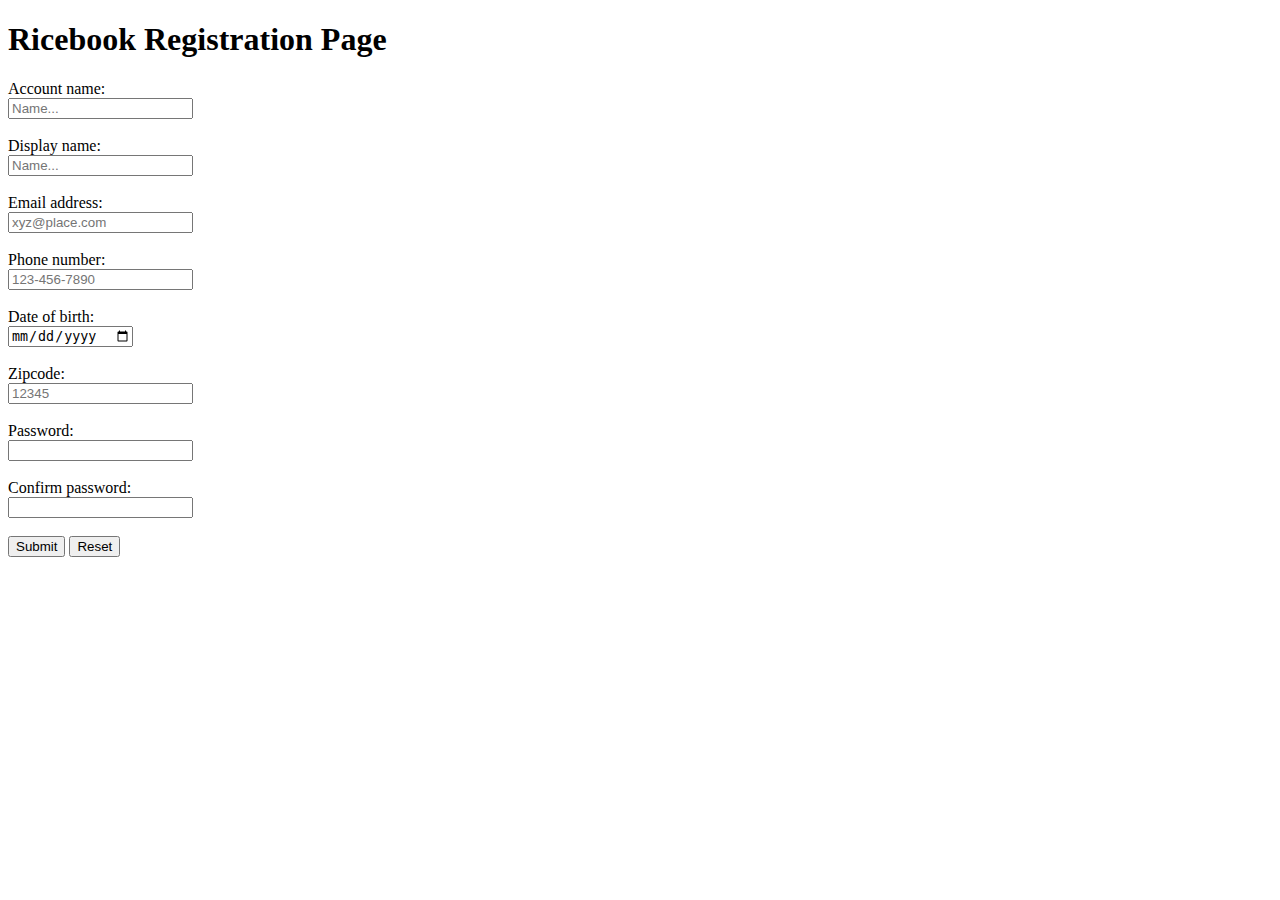
<file: hw1/index.html>
<!DOCTYPE html>
<html lang="en-us">
<head>
  <meta charset="utf-8">
  <meta name="author" content="Corey Fisher">
  <h1>Ricebook Registration Page</h1>
</head>
<body onload="setTime()">
  <form id="regform" name="registrationForm" action="formProcessor.html" method="GET">
    Account name:<br> <input type="text" name="accountName" placeholder="Name..." pattern="[A-Za-z][A-Za-z0-9]+" required> <br><br>
    Display name:<br> <input type="text" name="displayName" placeholder="Name..." pattern="[A-Za-z][A-Za-z0-9]+" required> <br><br>
    Email address:<br> <input type="text" name="email" placeholder="xyz@place.com" pattern="[A-Za-z][A-Za-z0-9.]{0,}@[A-Za-z0-9.]+.[A-Za-z0-9.]" required> <br><br>
    Phone number:<br> <input type="text" name="phone" placeholder="123-456-7890" pattern="[0-9]{3}-[0-9]{3}-[0-9]{4}" required> <br> <br>
    Date of birth:<br> <input type="date" id="dob" name="dob" required> <br> <br>
    Zipcode:<br> <input type="text" name="zip" placeholder="12345" pattern="[0-9]{5}" required> <br> <br>
    Password:<br> <input type="password" id="pass" name="pass" required> <br> <br>
    Confirm password:<br> <input type="password" id="pass2" name="pass2" required> <br> <br>
    <input type="hidden" id="time" name="time">
    <input type="submit" onclick="return verify()" value="Submit">
    <input type="reset">
  </form>
</body>
</html>

<script>
  function verify() {
    if(document.getElementById('pass').value == document.getElementById('pass2').value && document.getElementById('pass').value !== "") {
      minAge = new Date();
      minAge.setFullYear(minAge.getFullYear() - 18);
      if(Date.parse(document.getElementById('dob').value) > minAge) {
        alert("Too young - must be at least 18 years old to register.");
        return false;
      } else {
        return true;
      }
    } else {
      alert("Invalid password! Make sure you enter a password, and that the password matches in both fields.");
      return false;
    } 
  }

  function setTime() {
      document.getElementById('time').value = new Date();
  }

</script>
</file>
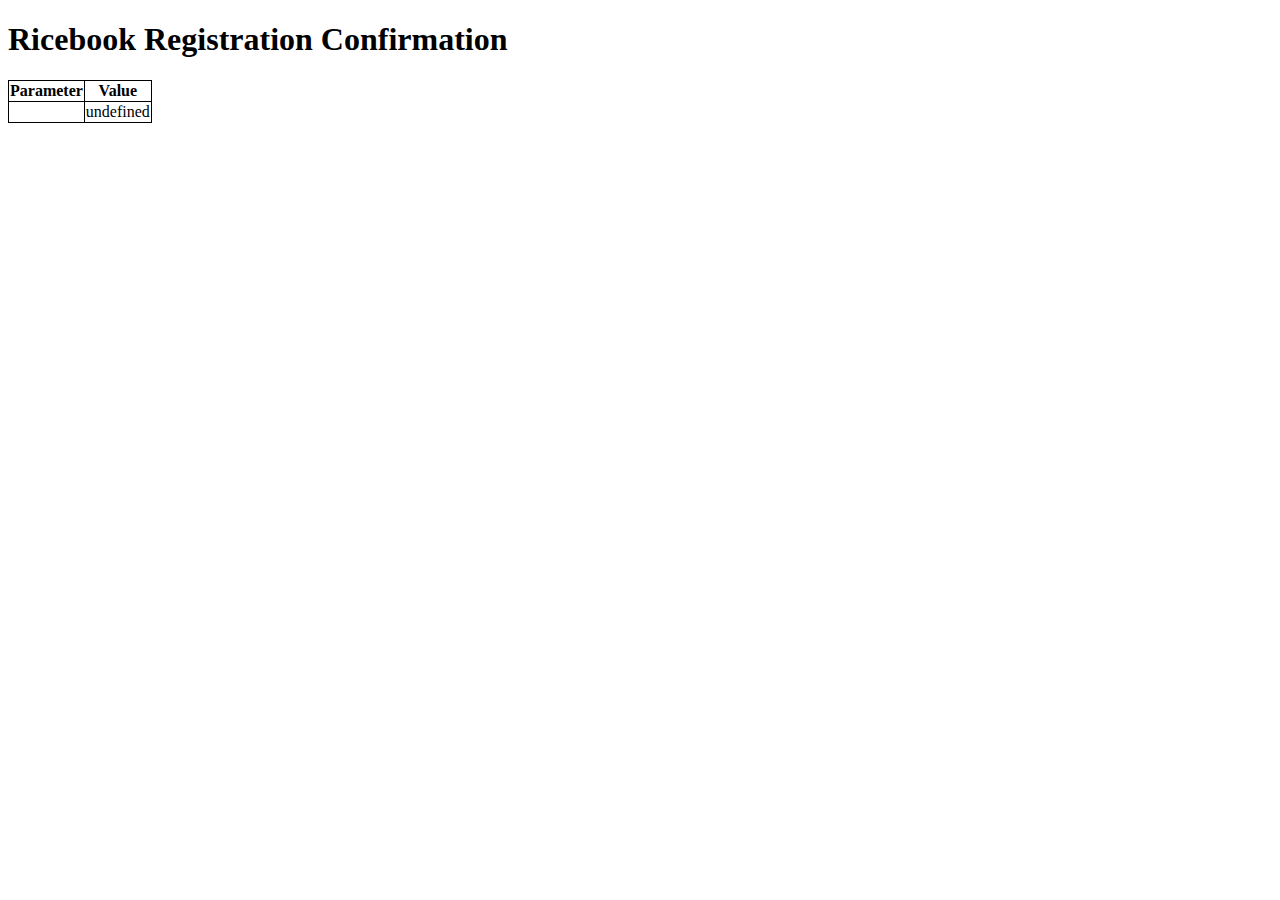
<file: hw1/formProcessor.html>
<!DOCTYPE html>
<html lang="en-us">
<head>
  <meta charset="utf-8">
  <meta name="author" content="Corey Fisher">
  <style>
    table, th, td {
      border: 1px solid black;
      border-collapse: collapse;
    }
  </style>
  <h1>Ricebook Registration Confirmation</h1>
</head>
<body onload="paramsToTable()">
  <table id="paramtable">
    <tr>
       <th>Parameter</th>
       <th>Value</th>
    </tr>
  </table>
</body></html>

<script>
  function paramsToTable() {
    table = document.getElementById("paramtable");
    params = location.search.substring(1).split('&');
    for(param in params) {
      paramPair = params[param].split('=');
      var row = table.insertRow();
      var paramName = row.insertCell();
      var paramVal = row.insertCell();
      paramName.innerHTML = decodeURIComponent(paramPair[0]);
      paramVal.innerHTML = decodeURIComponent(paramPair[1]).replace(/\+/g," ");
    }
  }
</script>
</file>
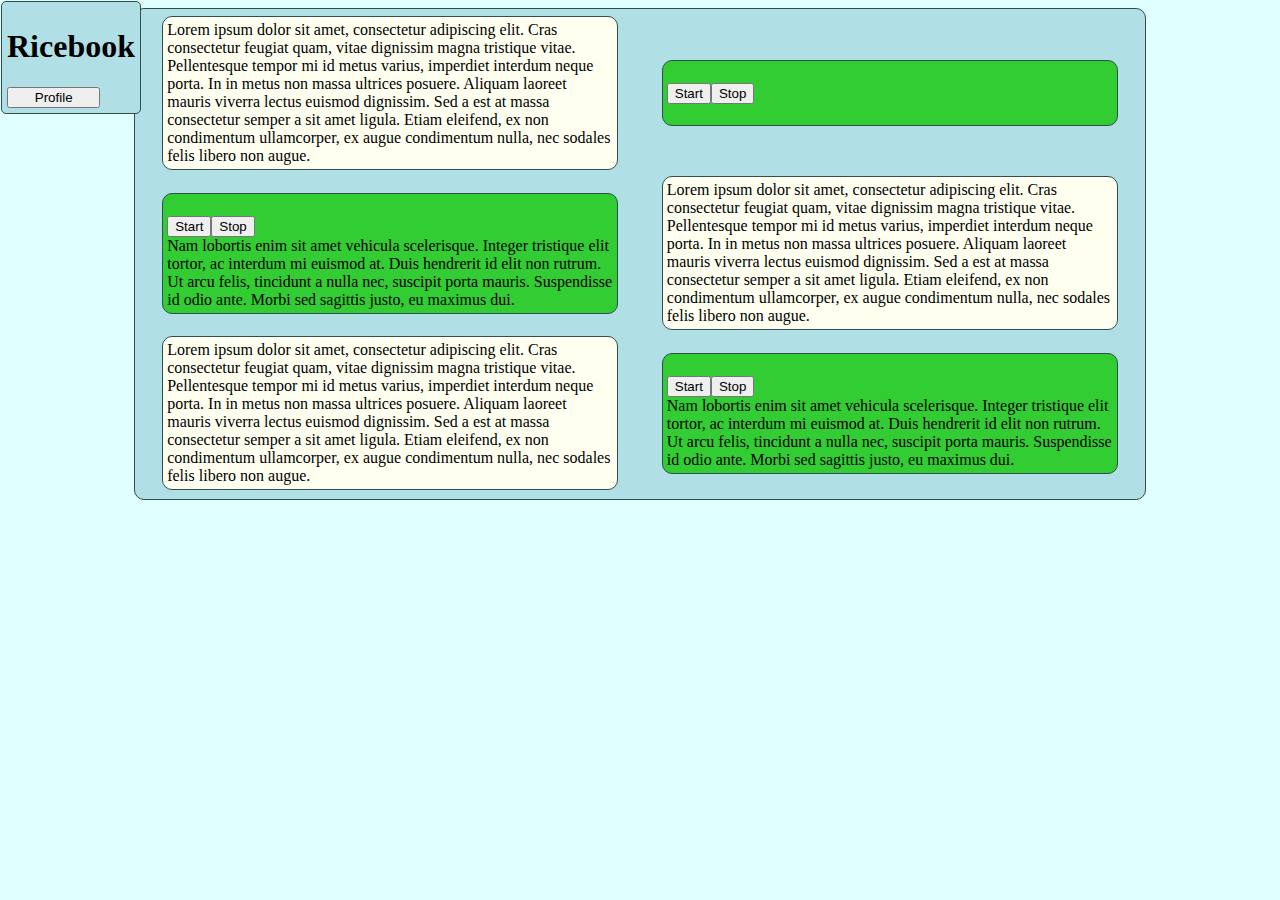
<file: hw2/main.html>
<!DOCTYPE html>
<html lang="en-us">
<head>
  <meta charset="utf-8">
  <meta name="author" content="Corey Fisher">
  <link rel="stylesheet" href="styles.css">
</head>
<body onload="setup()">
  <nav>
    <h1>Ricebook</h1>
    <!-- Form is used to make button redirect easier -->
    <form action="profile.html" method="get">
      <input type="submit" value="Profile" class="center">
    </form>
  </nav>
  <table id="cards">
    <tr>
       <td><div id="card1" class="card">Lorem ipsum dolor sit amet, consectetur adipiscing elit. Cras consectetur feugiat quam, vitae dignissim magna tristique vitae. Pellentesque tempor mi id metus varius, imperdiet interdum neque porta. In in metus non massa ultrices posuere. Aliquam laoreet mauris viverra lectus euismod dignissim. Sed a est at massa consectetur semper a sit amet ligula. Etiam eleifend, ex non condimentum ullamcorper, ex augue condimentum nulla, nec sodales felis libero non augue.</div></td>
       <td><div id="card2" class="card imgscroll">
         <span id="img1" class="image"></span><br>
         <span id="buttons1"></span><br>
         </div></td>
    </tr>
    <tr>
       <td><div id="card3" class="card imgscroll">
         <span id="img2" class="image"></span><br>
         <span id="buttons2"></span><br>
         Nam lobortis enim sit amet vehicula scelerisque. Integer tristique elit tortor, ac interdum mi euismod at. Duis hendrerit id elit non rutrum. Ut arcu felis, tincidunt a nulla nec, suscipit porta mauris. Suspendisse id odio ante. Morbi sed sagittis justo, eu maximus dui.
         </div></td>
       <td><div id="card4" class="card">Lorem ipsum dolor sit amet, consectetur adipiscing elit. Cras consectetur feugiat quam, vitae dignissim magna tristique vitae. Pellentesque tempor mi id metus varius, imperdiet interdum neque porta. In in metus non massa ultrices posuere. Aliquam laoreet mauris viverra lectus euismod dignissim. Sed a est at massa consectetur semper a sit amet ligula. Etiam eleifend, ex non condimentum ullamcorper, ex augue condimentum nulla, nec sodales felis libero non augue.</div></td> 
</tr>
    <tr>
       <td><div id="card5" class="card">Lorem ipsum dolor sit amet, consectetur adipiscing elit. Cras consectetur feugiat quam, vitae dignissim magna tristique vitae. Pellentesque tempor mi id metus varius, imperdiet interdum neque porta. In in metus non massa ultrices posuere. Aliquam laoreet mauris viverra lectus euismod dignissim. Sed a est at massa consectetur semper a sit amet ligula. Etiam eleifend, ex non condimentum ullamcorper, ex augue condimentum nulla, nec sodales felis libero non augue.</div></td>
       <td><div id="card6" class="card imgscroll">
         <span id="img3" class="image"></span><br>
         <span id="buttons3"></span><br>
         Nam lobortis enim sit amet vehicula scelerisque. Integer tristique elit tortor, ac interdum mi euismod at. Duis hendrerit id elit non rutrum. Ut arcu felis, tincidunt a nulla nec, suscipit porta mauris. Suspendisse id odio ante. Morbi sed sagittis justo, eu maximus dui.
       </div></td>
    </tr>
  </table>
</body></html>


<script src="main.js"></script>
</file>
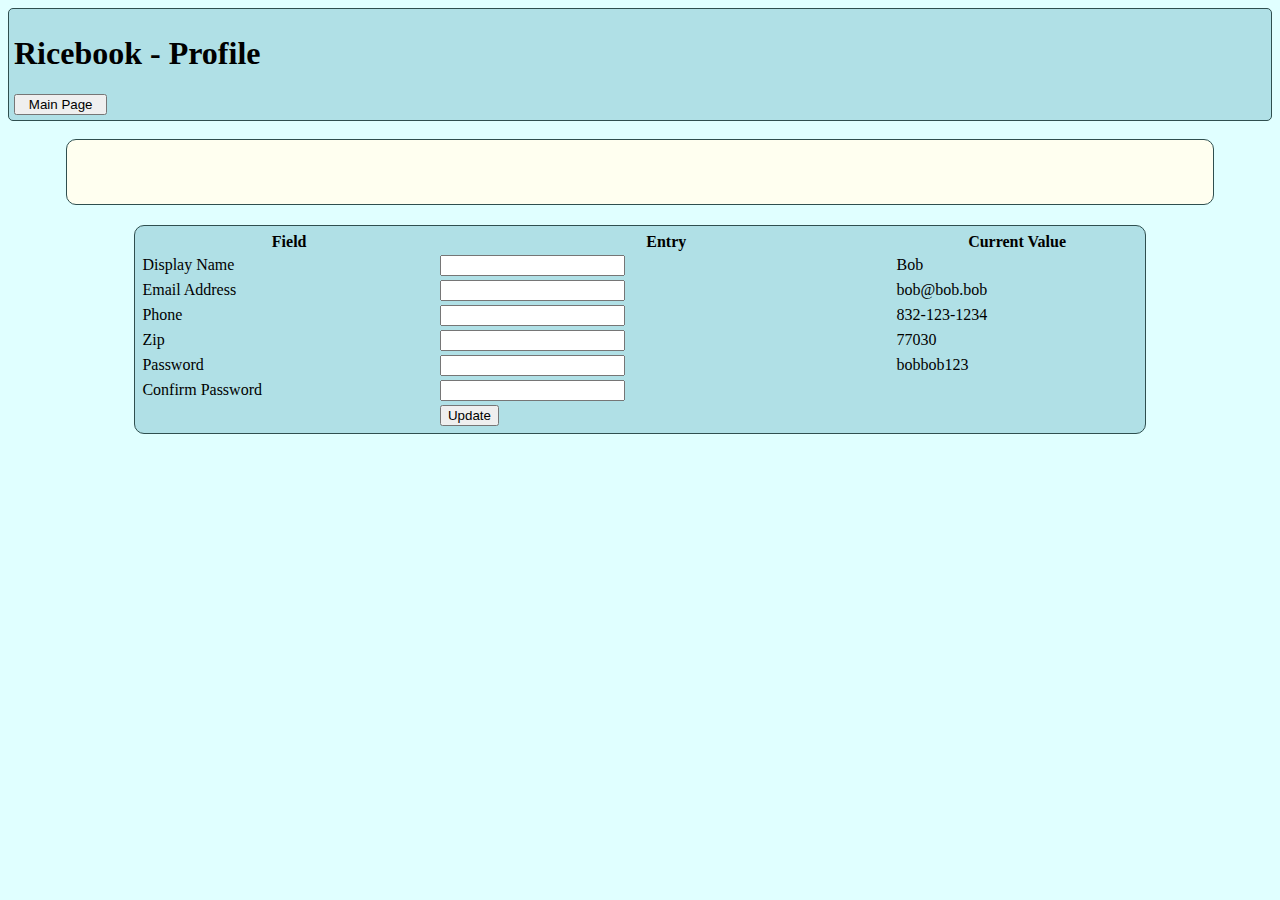
<file: hw2/profile.html>
<!DOCTYPE html>
<html lang="en-us">
<head>
  <meta charset="utf-8">
  <meta name="author" content="Corey Fisher">
  <link rel="stylesheet" href="styles.css">
  <div class="fakenav">
    <h1>Ricebook - Profile</h1>
    <!-- Form is used to make button redirect easier -->
    <form action="main.html" method="get">
      <input type="submit" value="Main Page" class="center">
    </form>
   </div>
</head>


<body>
<br>
<div class="card" id="output"></div>
<br>
<table>
  <tr>
    <th>Field</th>
    <th>Entry</th>
    <th>Current Value</th>
  </tr>
  <tr>
    <td>Display Name</td>
    <td><input type="text" id="dispname" value=""></td>
    <td><div id="dispnameVal">Bob<div></td>
  </tr>
  <tr>
    <td>Email Address</td>
    <td><input type="text" id="email" value=""></td>
    <td><div id="emailVal">bob@bob.bob<div></td>
  </tr>
  <tr>
    <td>Phone</td>
    <td><input type="text" id="phone" value=""></td>
    <td><div id="phoneVal">832-123-1234<div></td>
  </tr>
  <tr>
    <td>Zip</td>
    <td><input type="text" id="zip" value=""></td>
    <td><div id="zipVal">77030<div></td>
  </tr>
  <tr>
    <td>Password</td>
    <td><input type="text" id="pw1" value=""></td>
    <td><div id="pw1Val">bobbob123<div></td>
  </tr>
  <tr>
    <td>Confirm Password</td>
    <td><input type="text" id="pw2" value=""></td>
    <td></td>
  </tr>
  <tr>
    <td></td>
    <td><input type="button" value="Update" onclick="validate()"</td>
    <td></td>
  </tr>
</table>

</body>




<script src="profile.js"></script>
</file>
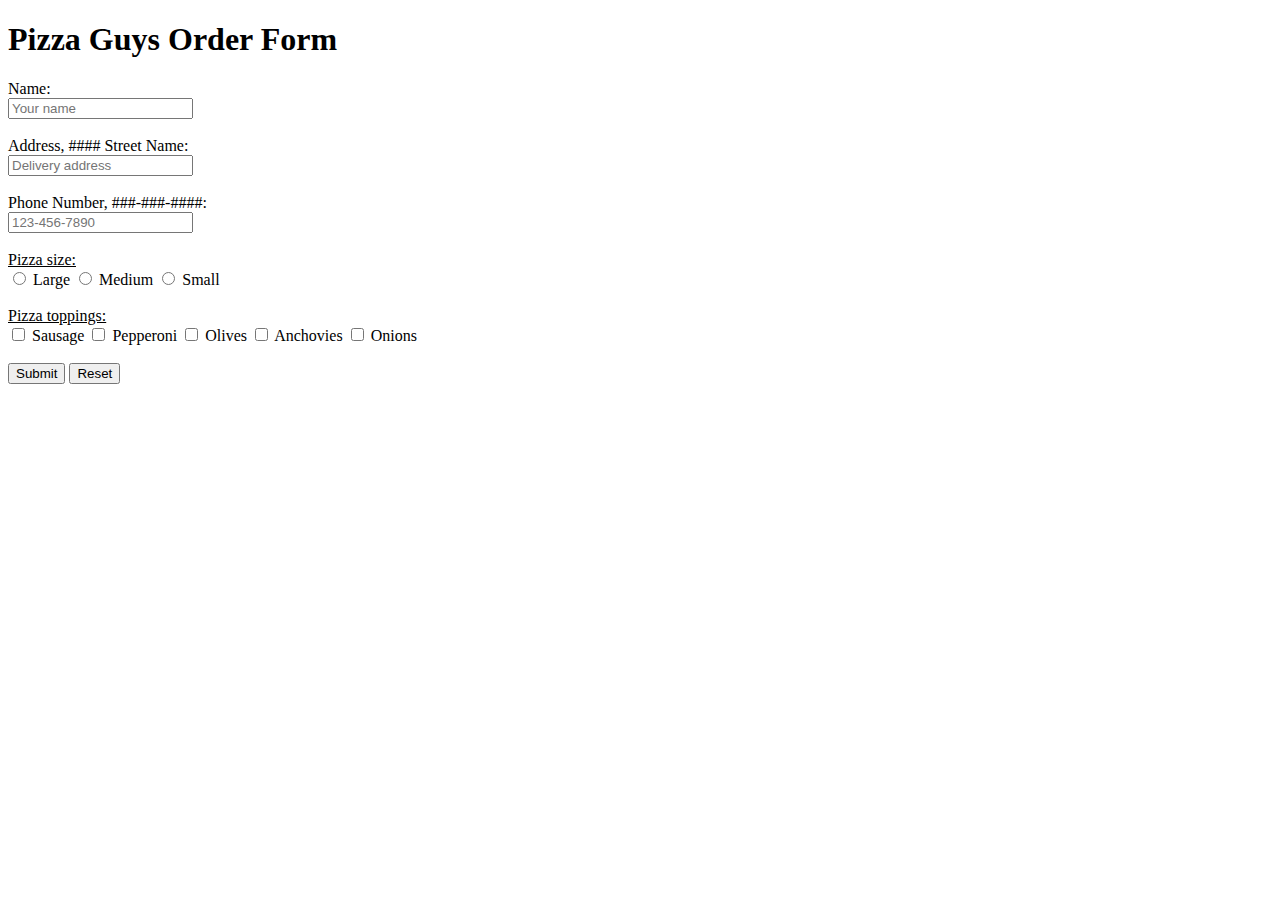
<file: inclass-2/pizza.html>
﻿<!DOCTYPE html>
<meta charset="utf-8">
<meta name="author" content="Corey Fisher">
<html>
  <body>
    <h1>Pizza Guys Order Form</h1>
    <form>
      Name:<br> <input type="text" name="name" placeholder="Your name" required> <br><br>
      Address, #### Street Name:<br> <input type="text" name="address" placeholder="Delivery address" pattern="[0-9]+ ([A-Za-z]| )+" required> <br><br>
      Phone Number, ###-###-####:<br> <input type="text" name="phone" placeholder="123-456-7890" pattern="[0-9]{3}-[0-9]{3}-[0-9]{4}" required> <br> <br>
      <u>Pizza size:</u><br>
        <input type="radio" name="size" value="Large" required> Large
        <input type="radio" name="size" value="Medium" required> Medium
        <input type="radio" name="size" value="Small" required> Small
      <br><br>
      <u>Pizza toppings:</u><br>
        <input type="checkbox" name="topping" value="Sausage"> Sausage
        <input type="checkbox" name="topping" value="Pepperoni"> Pepperoni
        <input type="checkbox" name="topping" value="Olives"> Olives
        <input type="checkbox" name="topping" value="Anchovies"> Anchovies
        <input type="checkbox" name="topping" value="Onions"> Onions
      <br><br>
      <input type="submit" value="Submit">
      <input type="reset">
  </body>
</html>
</file>
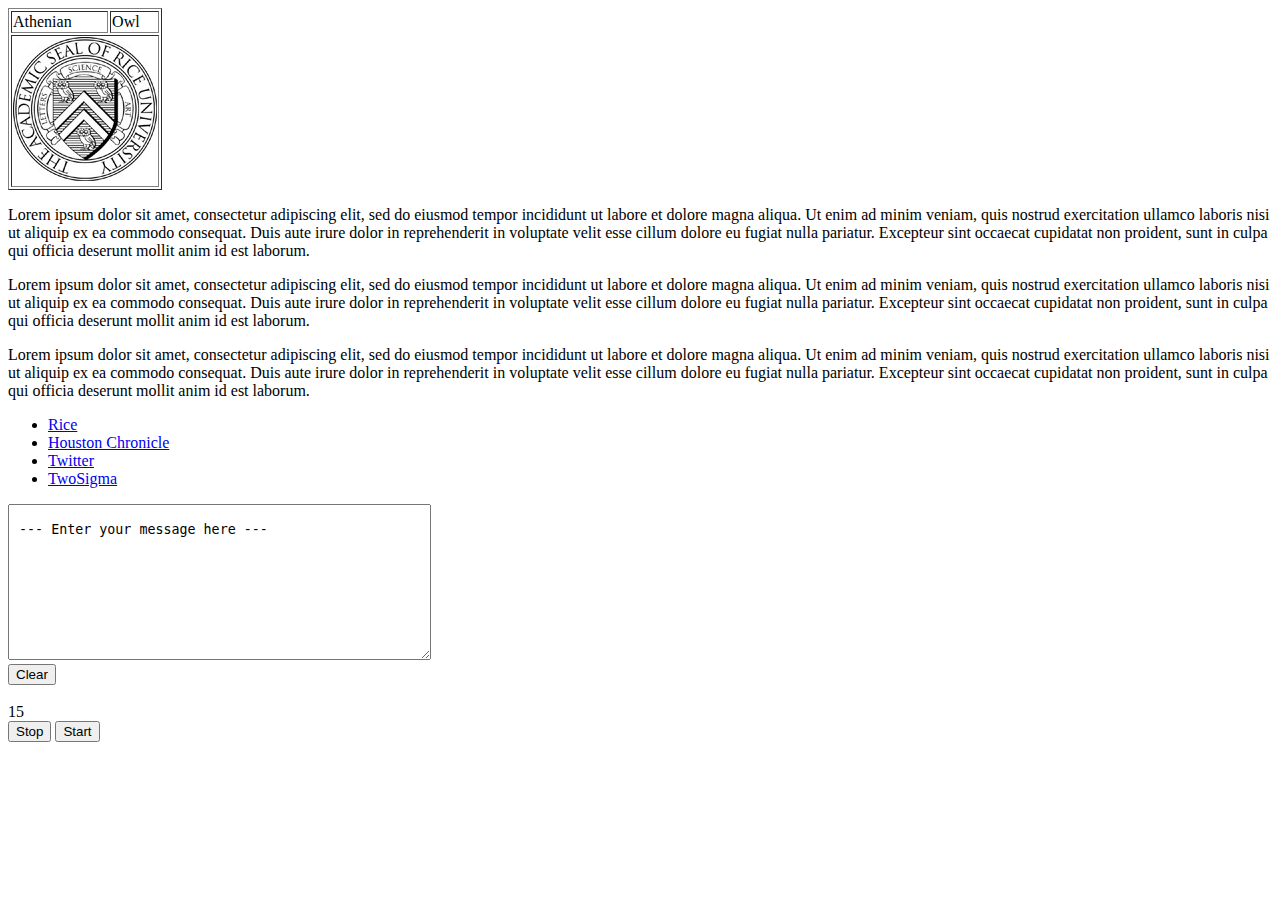
<file: inclass-3/hello.html>
<!DOCTYPE html>
<!-- saved from url=(0052)https://www.clear.rice.edu/comp431/sample/hello.html -->
<html lang="en-us"><head><meta http-equiv="Content-Type" content="text/html; charset=UTF-8">
    <title>Hello HTML!</title>
    
</head>

<body onload="redirectMessage()">

<table border="1">
	<tbody><tr><td>Athenian</td><td>Owl</td></tr>
	<tr><td colspan="2"><img src="./hello_files/riceacademicseal1.jpg"></td></tr>
</tbody></table>

<p>Lorem ipsum dolor sit amet, consectetur adipiscing elit, sed do eiusmod tempor incididunt ut labore et dolore magna aliqua. Ut enim ad minim veniam, quis nostrud exercitation ullamco laboris nisi ut aliquip ex ea commodo consequat. Duis aute irure dolor in reprehenderit in voluptate velit esse cillum dolore eu fugiat nulla pariatur. Excepteur sint occaecat cupidatat non proident, sunt in culpa qui officia deserunt mollit anim id est laborum.</p>
<p>Lorem ipsum dolor sit amet, consectetur adipiscing elit, sed do eiusmod tempor incididunt ut labore et dolore magna aliqua. Ut enim ad minim veniam, quis nostrud exercitation ullamco laboris nisi ut aliquip ex ea commodo consequat. Duis aute irure dolor in reprehenderit in voluptate velit esse cillum dolore eu fugiat nulla pariatur. Excepteur sint occaecat cupidatat non proident, sunt in culpa qui officia deserunt mollit anim id est laborum.</p>
<p>Lorem ipsum dolor sit amet, consectetur adipiscing elit, sed do eiusmod tempor incididunt ut labore et dolore magna aliqua. Ut enim ad minim veniam, quis nostrud exercitation ullamco laboris nisi ut aliquip ex ea commodo consequat. Duis aute irure dolor in reprehenderit in voluptate velit esse cillum dolore eu fugiat nulla pariatur. Excepteur sint occaecat cupidatat non proident, sunt in culpa qui officia deserunt mollit anim id est laborum.</p>

<ul>
	<li><a href="http://www.rice.edu/">Rice</a></li>
	<li><a href="http://www.chron.com/">Houston Chronicle</a></li>
	<li><a href="http://www.twitter.com/">Twitter</a></li>
	<li><a href="http://www.twosigma.com/">TwoSigma</a></li>
</ul>

<textarea id="yourText" rows="10" cols="50">

 --- Enter your message here --- 


</textarea>
<br>
<input type="button" onclick="clearText()" value="Clear">

<br><br>

<span id="indicator">15</span>

<br>
<input type="button" onclick="stopRepeating()" value="Stop">
<input type="button" onclick="startRepeating()" value="Start">


</body></html>

<script>
  var counter = 15;
  var repeating = -1;
  function clearText() {
    var textArea = document.getElementById("yourText");
    textArea.value = "";
  }
  
  function redirectMessage() {
    setTimeout(function(){ alert("The page will redirect when the counter reaches zero."); }, 5000);
    repeating = setInterval(inInterval,1000);
  }

  function inInterval() {
    var indicator = document.getElementById("indicator");
    counter = counter - 1;
    indicator.innerHTML = counter;
    if(counter === 0) {
      clearInterval(repeating);
      window.location.replace("https://www.clear.rice.edu/comp431/sample/hello.html");
    }
  }

  function stopRepeating() {
    clearInterval(repeating);
    repeating = -1;
  }
  
  function startRepeating() {
    if(repeating === -1) {
      repeating = setInterval(inInterval,1000);
    }
  }
</script>
</file>
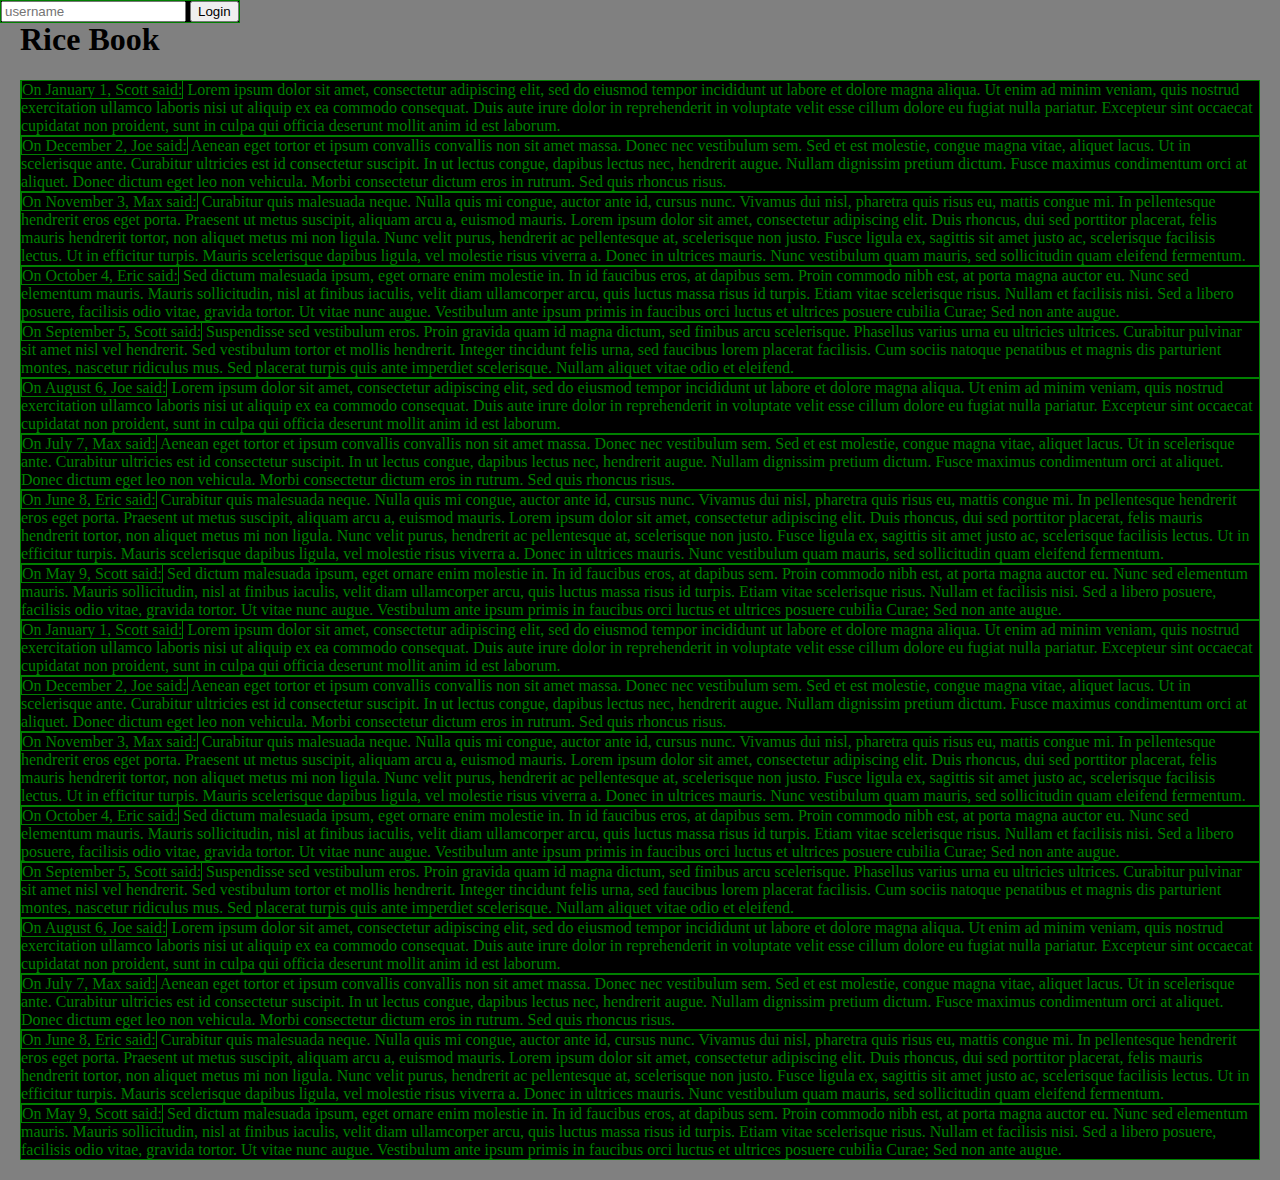
<file: inclass-4/main.html>
<!DOCTYPE html>
<!-- saved from url=(0051)https://www.clear.rice.edu/comp431/sample/main.html -->
<html><head><meta http-equiv="Content-Type" content="text/html; charset=UTF-8">
    
	<title>Rice Book</title>
	<meta name="viewport" content="width=device-width, initial-scale=1">

<script>
window.onload = function() {
	var LOGIN = "Login"
	var LOGOUT = "LogOut"
	
	var username = document.getElementById("username")
	var loginBtn = document.getElementById("login")
    var loggedInUser = document.getElementById("loggedInUser")

	loginBtn.value = LOGIN

	loginBtn.onclick = function() {
                console.log(loginBtn.value);
		if (loginBtn.value == LOGIN) {
			login()
		} else {
			logout()
		}
	}

	function login() {
		if (!username.value) {
			window.alert("Please enter a username")
		} else {
			console.log('login was clicked')
			// hide the input field
                        document.getElementById("username").style="display: none";
			// make the post div visible
                        document.getElementById("post").style="";
			// change the text of the login button to logout
                        loginBtn.value = LOGOUT;
		}
	}

	function logout() {
		// reverse hiding done in login 
                document.getElementById("username").style="";
                document.getElementById("username").value="";
                document.getElementById("post").style="display: none";
		// change the text of button to login
                loginBtn.value = LOGIN;
		console.log('logout was clicked' + loginBtn.value)
	}

}
</script>

<style>
body {background-color: grey;
      margin: 20px;}
div {background-color:black;
     color: green;
     border: 1pt solid green;}
span {border: 1pt solid green;}
</style>
</head>
<body>

<h1>Rice Book</h1>

<span id="loggedInUser" style="position:fixed; left: 0%; top: 0%; background: black">
<input type="text" placeholder="username" id="username">
<input type="button" value="Login" id="login">

<div id="post" style="display: none">
	<input type="text" placeholder="share something" width="200" style="background-color:black; color: green">
	<input type="button" value="Post" style="background-color:black; color: green">
</div>
</span>

<div>
<span>On January 1, Scott said:</span>
Lorem ipsum dolor sit amet, consectetur adipiscing elit, sed do eiusmod tempor incididunt ut labore et dolore magna aliqua. Ut enim ad minim veniam, quis nostrud exercitation ullamco laboris nisi ut aliquip ex ea commodo consequat. Duis aute irure dolor in reprehenderit in voluptate velit esse cillum dolore eu fugiat nulla pariatur. Excepteur sint occaecat cupidatat non proident, sunt in culpa qui officia deserunt mollit anim id est laborum.
</div>

<div>
<span>On December 2, Joe said:</span>
Aenean eget tortor et ipsum convallis convallis non sit amet massa. Donec nec vestibulum sem. Sed et est molestie, congue magna vitae, aliquet lacus. Ut in scelerisque ante. Curabitur ultricies est id consectetur suscipit. In ut lectus congue, dapibus lectus nec, hendrerit augue. Nullam dignissim pretium dictum. Fusce maximus condimentum orci at aliquet. Donec dictum eget leo non vehicula. Morbi consectetur dictum eros in rutrum. Sed quis rhoncus risus.
</div>

<div>
<span>On November 3, Max said:</span>
Curabitur quis malesuada neque. Nulla quis mi congue, auctor ante id, cursus nunc. Vivamus dui nisl, pharetra quis risus eu, mattis congue mi. In pellentesque hendrerit eros eget porta. Praesent ut metus suscipit, aliquam arcu a, euismod mauris. Lorem ipsum dolor sit amet, consectetur adipiscing elit. Duis rhoncus, dui sed porttitor placerat, felis mauris hendrerit tortor, non aliquet metus mi non ligula. Nunc velit purus, hendrerit ac pellentesque at, scelerisque non justo. Fusce ligula ex, sagittis sit amet justo ac, scelerisque facilisis lectus. Ut in efficitur turpis. Mauris scelerisque dapibus ligula, vel molestie risus viverra a. Donec in ultrices mauris. Nunc vestibulum quam mauris, sed sollicitudin quam eleifend fermentum.
</div>

<div>
<span>On October 4, Eric said:</span>
Sed dictum malesuada ipsum, eget ornare enim molestie in. In id faucibus eros, at dapibus sem. Proin commodo nibh est, at porta magna auctor eu. Nunc sed elementum mauris. Mauris sollicitudin, nisl at finibus iaculis, velit diam ullamcorper arcu, quis luctus massa risus id turpis. Etiam vitae scelerisque risus. Nullam et facilisis nisi. Sed a libero posuere, facilisis odio vitae, gravida tortor. Ut vitae nunc augue. Vestibulum ante ipsum primis in faucibus orci luctus et ultrices posuere cubilia Curae; Sed non ante augue.
</div>

<div>
<span>On September 5, Scott said:</span>
Suspendisse sed vestibulum eros. Proin gravida quam id magna dictum, sed finibus arcu scelerisque. Phasellus varius urna eu ultricies ultrices. Curabitur pulvinar sit amet nisl vel hendrerit. Sed vestibulum tortor et mollis hendrerit. Integer tincidunt felis urna, sed faucibus lorem placerat facilisis. Cum sociis natoque penatibus et magnis dis parturient montes, nascetur ridiculus mus. Sed placerat turpis quis ante imperdiet scelerisque. Nullam aliquet vitae odio et eleifend.
</div>

<div>
<span>On August 6, Joe said:</span>
Lorem ipsum dolor sit amet, consectetur adipiscing elit, sed do eiusmod tempor incididunt ut labore et dolore magna aliqua. Ut enim ad minim veniam, quis nostrud exercitation ullamco laboris nisi ut aliquip ex ea commodo consequat. Duis aute irure dolor in reprehenderit in voluptate velit esse cillum dolore eu fugiat nulla pariatur. Excepteur sint occaecat cupidatat non proident, sunt in culpa qui officia deserunt mollit anim id est laborum.
</div>

<div>
<span>On July 7, Max said:</span>
Aenean eget tortor et ipsum convallis convallis non sit amet massa. Donec nec vestibulum sem. Sed et est molestie, congue magna vitae, aliquet lacus. Ut in scelerisque ante. Curabitur ultricies est id consectetur suscipit. In ut lectus congue, dapibus lectus nec, hendrerit augue. Nullam dignissim pretium dictum. Fusce maximus condimentum orci at aliquet. Donec dictum eget leo non vehicula. Morbi consectetur dictum eros in rutrum. Sed quis rhoncus risus.
</div>

<div>
<span>On June 8, Eric said:</span>
Curabitur quis malesuada neque. Nulla quis mi congue, auctor ante id, cursus nunc. Vivamus dui nisl, pharetra quis risus eu, mattis congue mi. In pellentesque hendrerit eros eget porta. Praesent ut metus suscipit, aliquam arcu a, euismod mauris. Lorem ipsum dolor sit amet, consectetur adipiscing elit. Duis rhoncus, dui sed porttitor placerat, felis mauris hendrerit tortor, non aliquet metus mi non ligula. Nunc velit purus, hendrerit ac pellentesque at, scelerisque non justo. Fusce ligula ex, sagittis sit amet justo ac, scelerisque facilisis lectus. Ut in efficitur turpis. Mauris scelerisque dapibus ligula, vel molestie risus viverra a. Donec in ultrices mauris. Nunc vestibulum quam mauris, sed sollicitudin quam eleifend fermentum.
</div>

<div>
<span>On May 9, Scott said:</span>
Sed dictum malesuada ipsum, eget ornare enim molestie in. In id faucibus eros, at dapibus sem. Proin commodo nibh est, at porta magna auctor eu. Nunc sed elementum mauris. Mauris sollicitudin, nisl at finibus iaculis, velit diam ullamcorper arcu, quis luctus massa risus id turpis. Etiam vitae scelerisque risus. Nullam et facilisis nisi. Sed a libero posuere, facilisis odio vitae, gravida tortor. Ut vitae nunc augue. Vestibulum ante ipsum primis in faucibus orci luctus et ultrices posuere cubilia Curae; Sed non ante augue.
</div>

<div>
<span>On January 1, Scott said:</span>
Lorem ipsum dolor sit amet, consectetur adipiscing elit, sed do eiusmod tempor incididunt ut labore et dolore magna aliqua. Ut enim ad minim veniam, quis nostrud exercitation ullamco laboris nisi ut aliquip ex ea commodo consequat. Duis aute irure dolor in reprehenderit in voluptate velit esse cillum dolore eu fugiat nulla pariatur. Excepteur sint occaecat cupidatat non proident, sunt in culpa qui officia deserunt mollit anim id est laborum.
</div>

<div>
<span>On December 2, Joe said:</span>
Aenean eget tortor et ipsum convallis convallis non sit amet massa. Donec nec vestibulum sem. Sed et est molestie, congue magna vitae, aliquet lacus. Ut in scelerisque ante. Curabitur ultricies est id consectetur suscipit. In ut lectus congue, dapibus lectus nec, hendrerit augue. Nullam dignissim pretium dictum. Fusce maximus condimentum orci at aliquet. Donec dictum eget leo non vehicula. Morbi consectetur dictum eros in rutrum. Sed quis rhoncus risus.
</div>

<div>
<span>On November 3, Max said:</span>
Curabitur quis malesuada neque. Nulla quis mi congue, auctor ante id, cursus nunc. Vivamus dui nisl, pharetra quis risus eu, mattis congue mi. In pellentesque hendrerit eros eget porta. Praesent ut metus suscipit, aliquam arcu a, euismod mauris. Lorem ipsum dolor sit amet, consectetur adipiscing elit. Duis rhoncus, dui sed porttitor placerat, felis mauris hendrerit tortor, non aliquet metus mi non ligula. Nunc velit purus, hendrerit ac pellentesque at, scelerisque non justo. Fusce ligula ex, sagittis sit amet justo ac, scelerisque facilisis lectus. Ut in efficitur turpis. Mauris scelerisque dapibus ligula, vel molestie risus viverra a. Donec in ultrices mauris. Nunc vestibulum quam mauris, sed sollicitudin quam eleifend fermentum.
</div>

<div>
<span>On October 4, Eric said:</span>
Sed dictum malesuada ipsum, eget ornare enim molestie in. In id faucibus eros, at dapibus sem. Proin commodo nibh est, at porta magna auctor eu. Nunc sed elementum mauris. Mauris sollicitudin, nisl at finibus iaculis, velit diam ullamcorper arcu, quis luctus massa risus id turpis. Etiam vitae scelerisque risus. Nullam et facilisis nisi. Sed a libero posuere, facilisis odio vitae, gravida tortor. Ut vitae nunc augue. Vestibulum ante ipsum primis in faucibus orci luctus et ultrices posuere cubilia Curae; Sed non ante augue.
</div>

<div>
<span>On September 5, Scott said:</span>
Suspendisse sed vestibulum eros. Proin gravida quam id magna dictum, sed finibus arcu scelerisque. Phasellus varius urna eu ultricies ultrices. Curabitur pulvinar sit amet nisl vel hendrerit. Sed vestibulum tortor et mollis hendrerit. Integer tincidunt felis urna, sed faucibus lorem placerat facilisis. Cum sociis natoque penatibus et magnis dis parturient montes, nascetur ridiculus mus. Sed placerat turpis quis ante imperdiet scelerisque. Nullam aliquet vitae odio et eleifend.
</div>

<div>
<span>On August 6, Joe said:</span>
Lorem ipsum dolor sit amet, consectetur adipiscing elit, sed do eiusmod tempor incididunt ut labore et dolore magna aliqua. Ut enim ad minim veniam, quis nostrud exercitation ullamco laboris nisi ut aliquip ex ea commodo consequat. Duis aute irure dolor in reprehenderit in voluptate velit esse cillum dolore eu fugiat nulla pariatur. Excepteur sint occaecat cupidatat non proident, sunt in culpa qui officia deserunt mollit anim id est laborum.
</div>

<div>
<span>On July 7, Max said:</span>
Aenean eget tortor et ipsum convallis convallis non sit amet massa. Donec nec vestibulum sem. Sed et est molestie, congue magna vitae, aliquet lacus. Ut in scelerisque ante. Curabitur ultricies est id consectetur suscipit. In ut lectus congue, dapibus lectus nec, hendrerit augue. Nullam dignissim pretium dictum. Fusce maximus condimentum orci at aliquet. Donec dictum eget leo non vehicula. Morbi consectetur dictum eros in rutrum. Sed quis rhoncus risus.
</div>

<div>
<span>On June 8, Eric said:</span>
Curabitur quis malesuada neque. Nulla quis mi congue, auctor ante id, cursus nunc. Vivamus dui nisl, pharetra quis risus eu, mattis congue mi. In pellentesque hendrerit eros eget porta. Praesent ut metus suscipit, aliquam arcu a, euismod mauris. Lorem ipsum dolor sit amet, consectetur adipiscing elit. Duis rhoncus, dui sed porttitor placerat, felis mauris hendrerit tortor, non aliquet metus mi non ligula. Nunc velit purus, hendrerit ac pellentesque at, scelerisque non justo. Fusce ligula ex, sagittis sit amet justo ac, scelerisque facilisis lectus. Ut in efficitur turpis. Mauris scelerisque dapibus ligula, vel molestie risus viverra a. Donec in ultrices mauris. Nunc vestibulum quam mauris, sed sollicitudin quam eleifend fermentum.
</div>

<div>
<span>On May 9, Scott said:</span>
Sed dictum malesuada ipsum, eget ornare enim molestie in. In id faucibus eros, at dapibus sem. Proin commodo nibh est, at porta magna auctor eu. Nunc sed elementum mauris. Mauris sollicitudin, nisl at finibus iaculis, velit diam ullamcorper arcu, quis luctus massa risus id turpis. Etiam vitae scelerisque risus. Nullam et facilisis nisi. Sed a libero posuere, facilisis odio vitae, gravida tortor. Ut vitae nunc augue. Vestibulum ante ipsum primis in faucibus orci luctus et ultrices posuere cubilia Curae; Sed non ante augue.
</div>


</body></html>
</file>
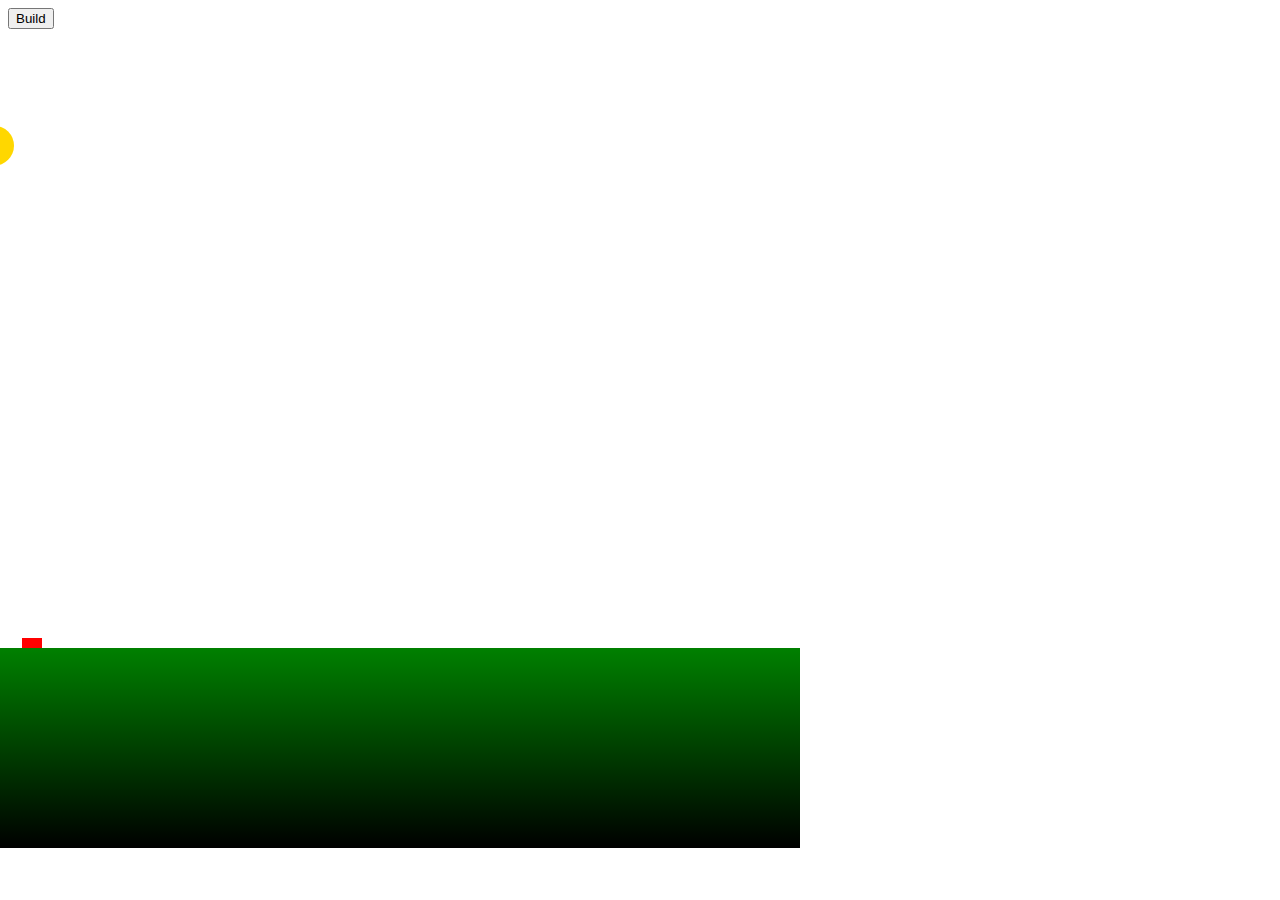
<file: inclass-6/skyline.html>
<!DOCTYPE html>
<!-- saved from url=(0054)https://www.clear.rice.edu/comp431/sample/skyline.html -->
<html><head><meta http-equiv="Content-Type" content="text/html; charset=UTF-8">
	<script src="./skyline.js"></script>
</head>
<body>

<input id="build" type="button" value="Build">

<div style="position:fixed; top:3em; left:0em;">
	<canvas width="800" height="800" id="buildingLayer"></canvas>
        <canvas width="800" height="800" id="carLayer"></canvas>
        <canvas width="800" height="800" id="sunLayer"></canvas>
</div>


</body></html>
</file>
<file: hw2/styles.css>
body {
  background-color: LightCyan;
}

table {
	margin: 0 auto;
	width: 80%;
	padding-bottom: 22px;
	margin-bottom: 1.5pt;
	padding: 3pt;
	border: 1pt solid darkslategrey;
	border-radius: 10px;
	min-height: 3.5em;	
	background-color: powderblue;
}

nav {
     position: fixed;
     left: 1px;
     top: 1px;
     border-radius: 5px;
     border: 1pt solid darkslategrey;
     background-color: powderblue;
     padding: 5px;
}

.fakenav {
     border-radius: 5px;
     border: 1pt solid darkslategrey;
     background-color: powderblue;
     padding: 5px;
}

.center {
  text-align: center;
  margin-left: auto;
  margin-right: auto;
  width: 7em;
}

.card {	
	margin: 0 auto;
	width: 90%;
	padding-bottom: 22px;
	margin-bottom: 1.5pt;
	padding: 3pt;
	border: 1pt solid darkslategrey;	
	border-radius: 10px;
	min-height: 3.5em;	
	background-color: ivory;
}

.imgscroll {
        background-color: limegreen;
}
</file>
